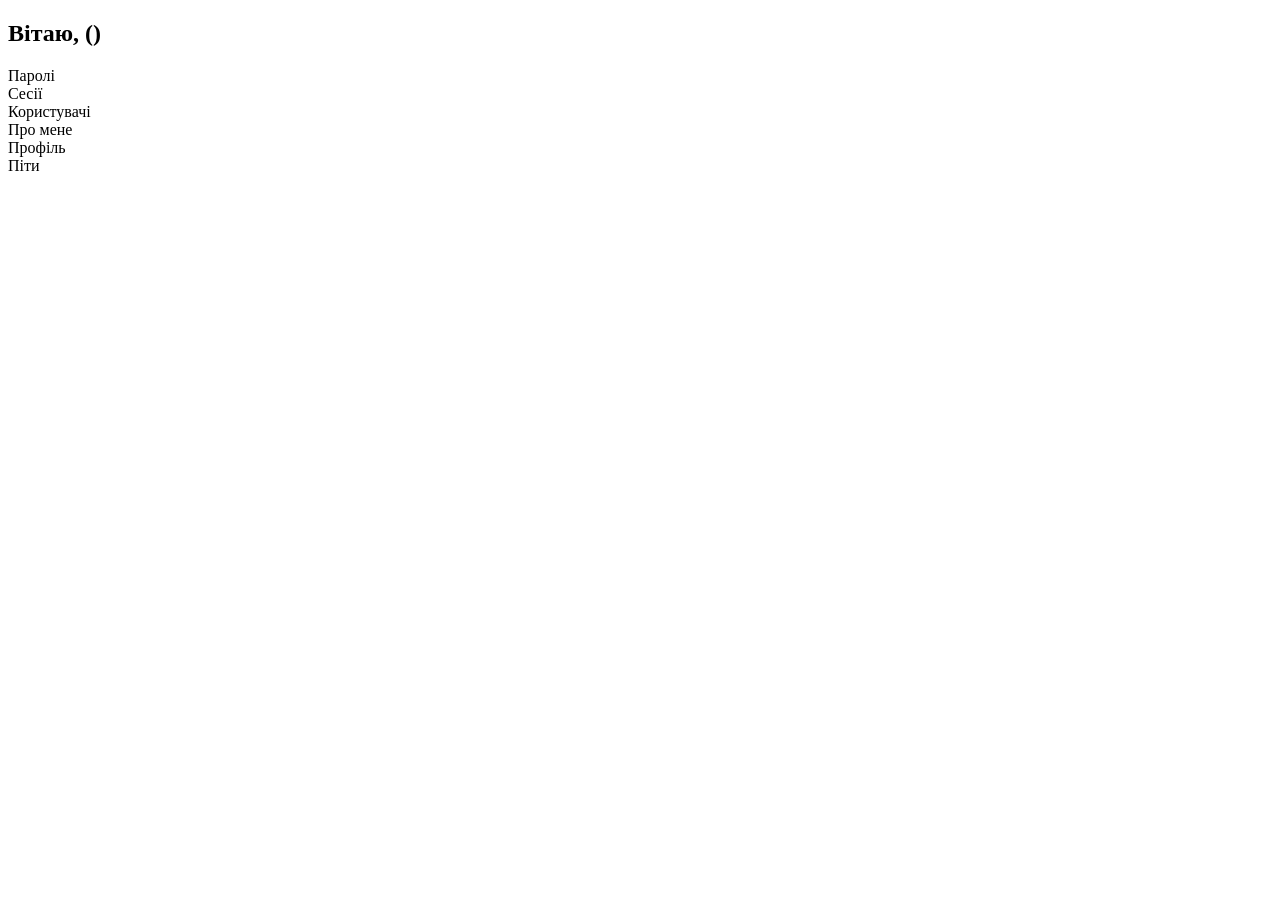
<file: src/main/resources/templates/index.html>
<!DOCTYPE html>
<html xmlns="http://www.w3.org/1999/xhtml" xmlns:th="https://www.thymeleaf.org">
<head>
    <title>Cards</title>
    <meta name="viewport" content="width=device-width, initial-scale=1.0">
    <link rel="stylesheet" th:href="@{/css/styles.css}">
</head>
<body>
<div class="container">
    <h2>Вітаю, <span sec:authentication="principal.name"></span> <span sec:authentication="principal.surname"></span> (<span sec:authentication="name"></span>)</h2>

    <div sec:authorize="hasRole('ROLE_AUTH_ADMIN')">
        <div><a th:href="@{/api/password/пароль}">Паролі</a></div>
        <div><a th:href="@{/session/all/user-service}">Сесії</a></div>
        <div><a th:href="@{/admin/users}">Користувачі</a></div>
    </div>
    <div><a th:href="@{/api/me}">Про мене</a></div>
    <div><a th:href="@{/profile}">Профіль</a></div>
    <div><a th:href="@{/logout}">Піти</a></div>
</div>
</body>
</html>
</file>
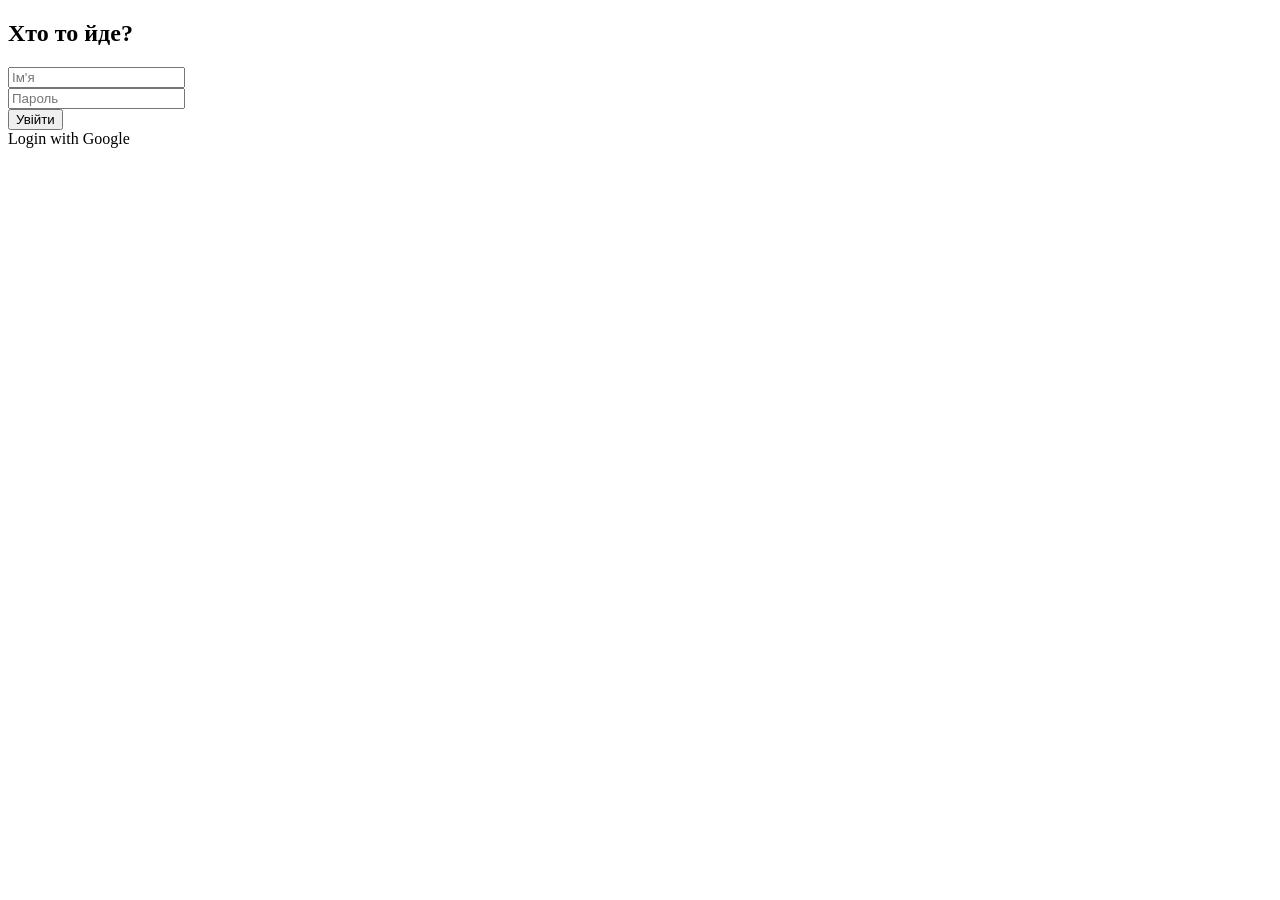
<file: src/main/resources/templates/login.html>
<!DOCTYPE html>
<html xmlns="http://www.w3.org/1999/xhtml" xmlns:th="https://www.thymeleaf.org">
<head th:fragment="head">
    <title>Авторизація</title>
    <meta name="viewport" content="width=device-width, initial-scale=1.0">
    <link rel="stylesheet" th:href="@{/css/styles.css}">
</head>
<body>

<div class="container">
    <h2>Хто то йде?</h2>
    <form th:action="@{/login}" method="post">
        <div>
            <input type="text" name="username" placeholder="Ім'я"/>
        </div>
        <div>
            <input type="password" name="password" placeholder="Пароль"/>
        </div>
        <input type="submit" value="Увійти" />
    </form>

    <div><a th:href=@{/oauth2/authorization/google}>Login with Google</a></div>
</div>

</body>
</html>
</file>
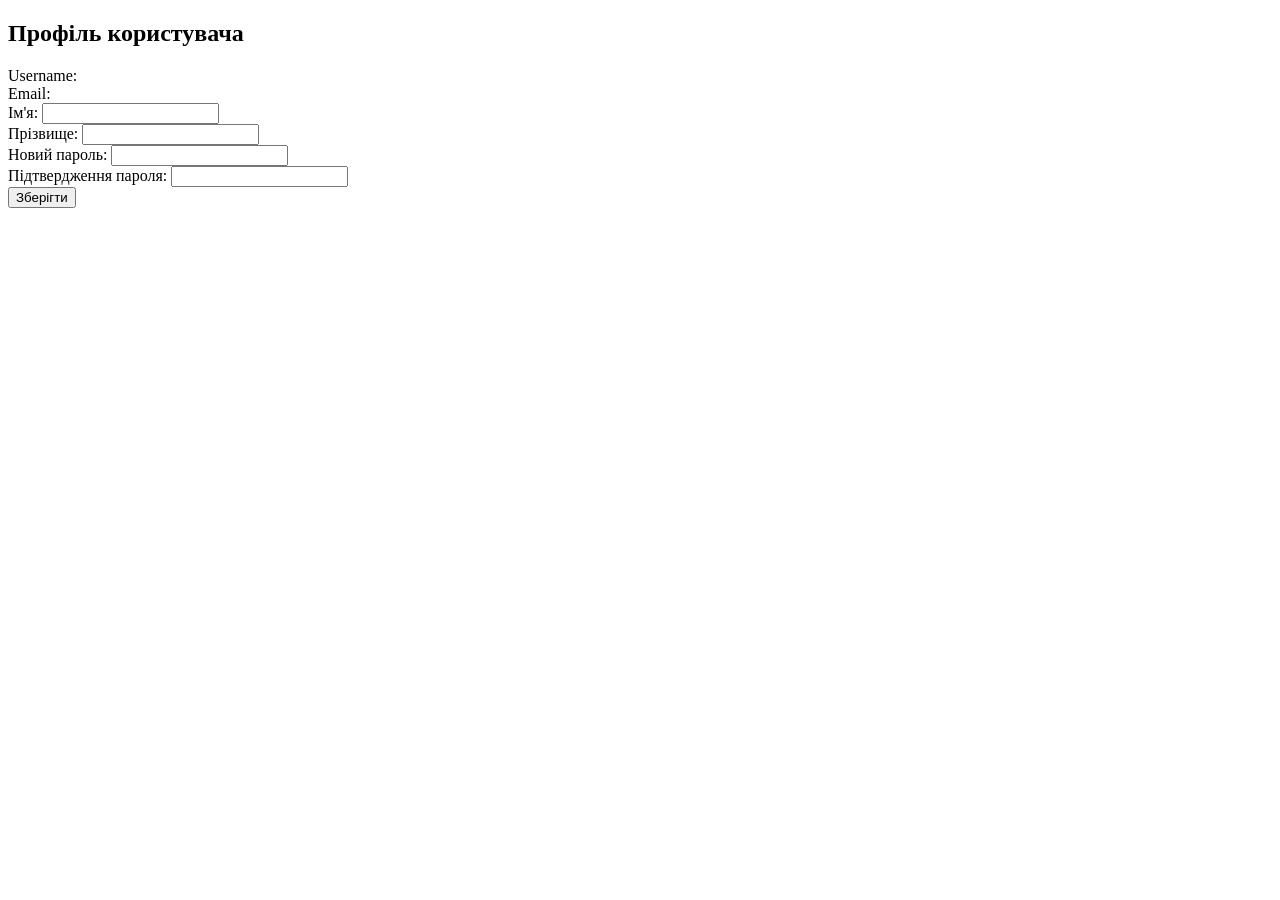
<file: src/main/resources/templates/profile.html>
<!DOCTYPE html>
<html xmlns="http://www.w3.org/1999/xhtml" xmlns:th="https://www.thymeleaf.org">
<head>
    <title>Профіль</title>
    <meta name="viewport" content="width=device-width, initial-scale=1.0">
    <link rel="stylesheet" th:href="@{/css/styles.css}">
</head>
<body>
<div class="container">
    <h2>Профіль користувача</h2>
    <form th:action="@{/profile}" th:object="${user}" method="post">
        <input type="hidden" th:field="*{id}"/>
        <input type="hidden" th:field="*{username}"/>
        <div>
            <label>Username:</label>
            <span th:text="*{username}"></span>
        </div>
        <div>
            <label>Email:</label>
            <span th:text="*{email}"></span>
        </div>
        <div>
            <label for="name">Ім'я:</label>
            <input type="text" id="name" name="name" th:value="*{name}">
        </div>
        <div>
            <label for="surname">Прізвище:</label>
            <input type="text" id="surname" name="surname" th:value="*{surname}">
        </div>
        <div id="error-message" style="color: red; margin-bottom: 10px; display: none;"></div>
        <div>
            <label for="password">Новий пароль:</label>
            <input type="password" id="password" name="password">
        </div>
        <div>
            <label for="password2">Підтвердження пароля:</label>
            <input type="password" id="password2" name="password2">
        </div>
        <button type="submit" onclick="return validatePassword()">Зберігти</button>
    </form>
    
    <script>
    function showError(message) {
        const errorDiv = document.getElementById('error-message');
        errorDiv.textContent = message;
        errorDiv.style.display = 'block';
        setTimeout(() => {
            errorDiv.style.display = 'none';
        }, 5000);
    }
    
    function validatePassword() {
        const password = document.getElementById('password').value;
        const password2 = document.getElementById('password2').value;
        
        if (password && password.length > 0) {
            if (password !== password2) {
                showError('Паролі не співпадають');
                return false;
            }
            
            if (password.length < 8) {
                showError('Пароль повинен містити мінімум 8 символів');
                return false;
            }
            
            if (!/(?=.*[a-z])(?=.*[A-Z])(?=.*\d)/.test(password)) {
                showError('Пароль повинен містити великі та малі літери, цифри');
                return false;
            }
        }
        return true;
    }
    </script>
</div>
</body>
</html>
</file>
